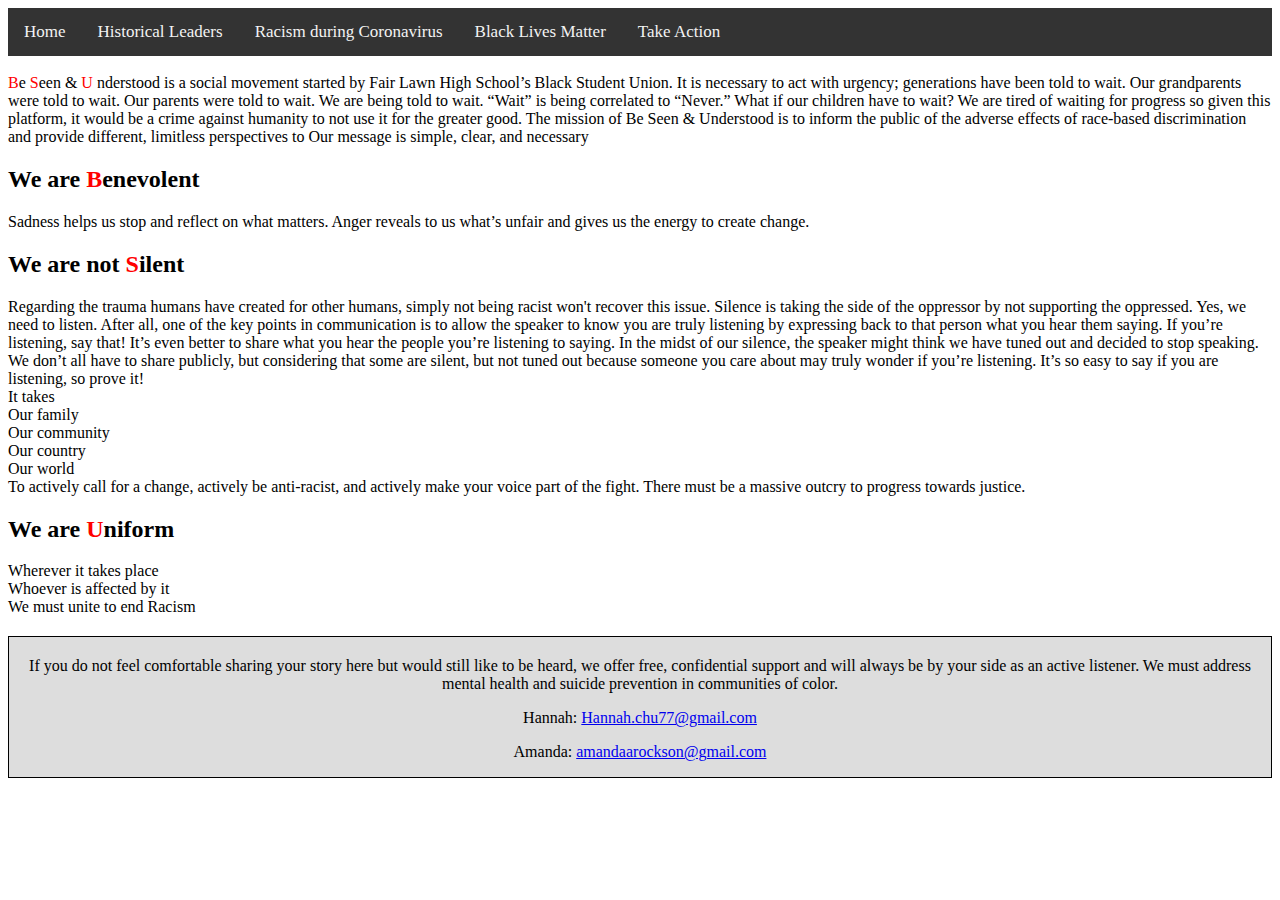
<file: BSU_Website/index/templates/index.html>
<!DOCTYPE html>
<html>
<head>
    <title>BSUWebsite</title>
    <link rel="stylesheet" type="text/css" href="stylesheet.css">
</head>

<body id="home">
    <div class="topnav">
        <a href="index.html">Home</a>
        <a href="leaders.html">Historical Leaders</a>
        <a href="racism.html">Racism during Coronavirus</a>
        <a href="blm.html">Black Lives Matter</a>
        <a href="action.html">Take Action</a>
    </div>

    <p2><br><span style='color: red'>B</span>e <span style='color: red'>S</span>een & <span style='color: red'>U</span>
        nderstood is a social movement started by Fair Lawn High School’s Black Student Union. 
        It is necessary to act with urgency; generations have been told to wait. Our grandparents were told to wait.
        Our parents were told to wait. We are being told to wait. “Wait” is being correlated to “Never.” What if 
        our children have to wait? We are tired of waiting for progress so given this platform, it would be a crime 
        against humanity to not use it for the greater good. The mission of Be Seen & Understood is to inform the 
        public of the adverse effects of race-based discrimination and provide different, limitless perspectives to  
        Our message is simple, clear, and necessary
    </p2>

    <h2>We are <span style='color: red'>B</span>enevolent</h2>
    <p2>Sadness helps us stop and reflect on what matters. Anger reveals to us what’s unfair and gives us 
    the energy to create change.
    </p2>

    <h2>We are not <span style='color: red'>S</span>ilent</h2>
    <p2>Regarding the trauma humans have created for other humans, simply not being racist won't recover this issue. 
        Silence is taking the side of the oppressor by not supporting the oppressed. Yes, we need to listen. After all, 
        one of the key points in communication is to allow the speaker to know you are truly listening by expressing 
        back to that person what you hear them saying. If you’re listening, say that! It’s even better to share what you
         hear the people you’re listening to saying. In the midst of our silence, the speaker might think we have tuned 
         out and decided to stop speaking. We don’t all have to share publicly, but considering that some are silent, 
         but not tuned out because someone you care about may truly wonder if you’re listening. It’s so easy to say if 
         you are listening, so prove it! <br>
        It takes <br>
        Our family <br>
        Our community <br>
        Our country <br>
        Our world <br>
        To actively call for a change, actively be anti-racist, and actively make your voice part of the fight. 
        There must be a massive outcry to progress towards justice.
    </p2>

    <h2>We are <span style='color: red'>U</span>niform</h2>
    <p2>Wherever it takes place <br>
        Whoever is affected by it <br>
        We must unite to end Racism <br>
    </p2>

    <footer class="footer">
        <pdiv>If you do not feel comfortable sharing your story here but would still like to be heard, we offer free, 
            confidential support and will always be by your side as an active listener. We must address mental health 
            and suicide prevention in communities of color. 
        </div>
        <p>Hannah: <a href="mailto:Hannah.chu77@gmail.com">Hannah.chu77@gmail.com</a></p>
        <p>Amanda: <a href="amandaarockson@gmail.com">amandaarockson@gmail.com</a></p>
    </footer>
    
</body>
</file>
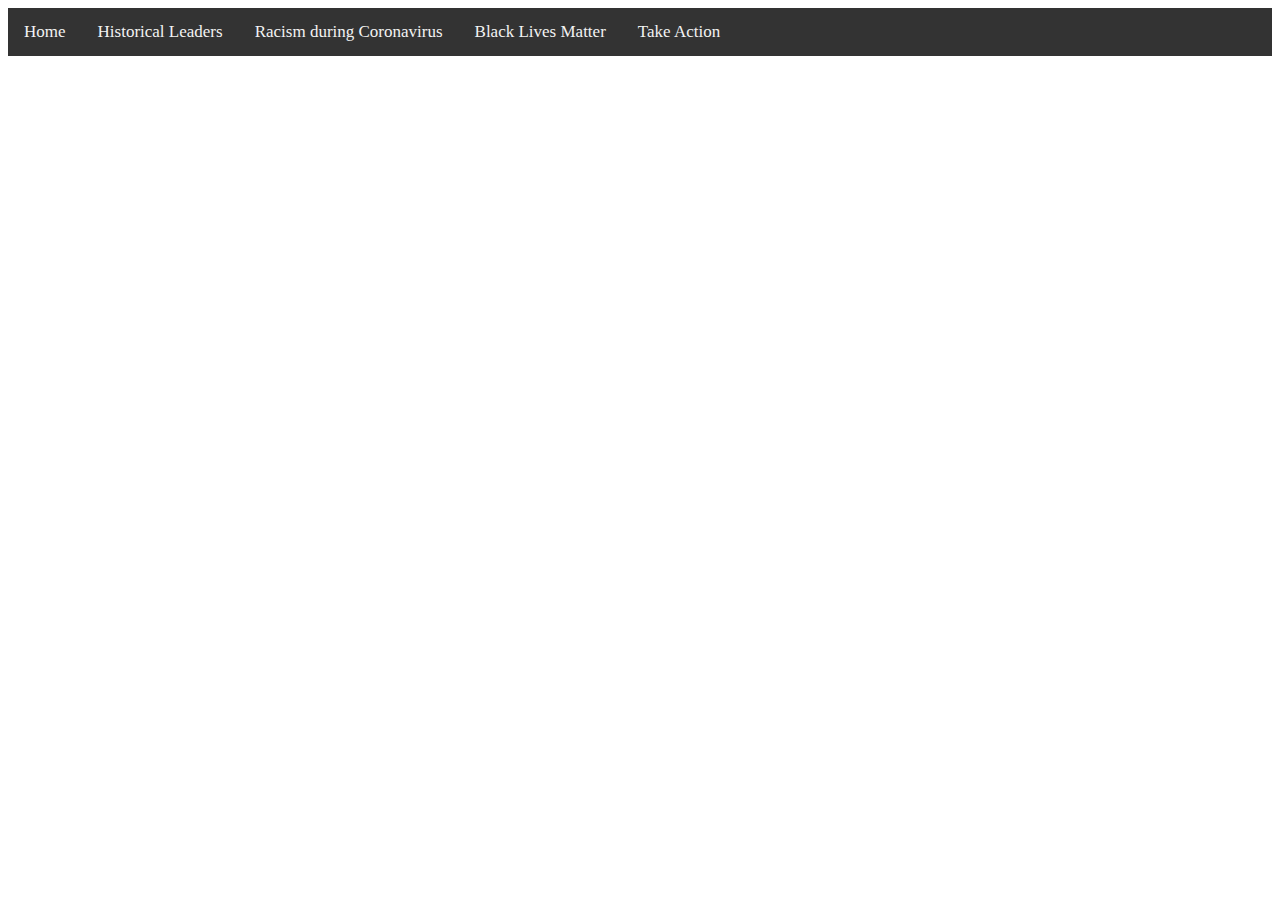
<file: BSU_Website/index/templates/action.html>
<!DOCTYPE html>
<html>
<head>
    <title>BSUWebsite</title>
    <link rel="stylesheet" type="text/css" href="stylesheet.css">
</head>

<body id="action">
    <div class="topnav">
        <a href="index.html">Home</a>
        <a href="leaders.html">Historical Leaders</a>
        <a href="racism.html">Racism during Coronavirus</a>
        <a href="blm.html">Black Lives Matter</a>
        <a href="action.html">Take Action</a>
      </div>
</body>
</file>
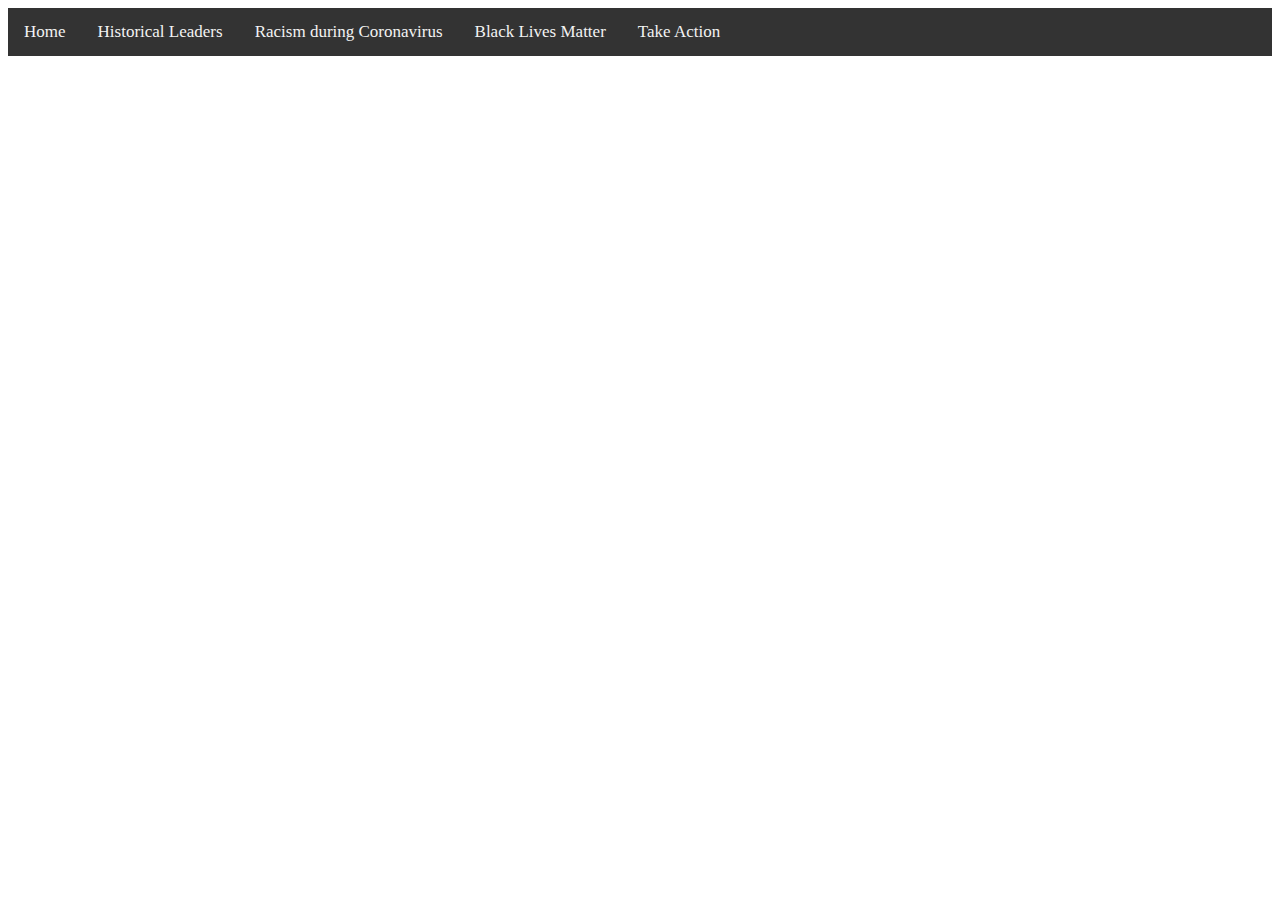
<file: BSU_Website/index/templates/blm.html>
<!DOCTYPE html>
<html>
<head>
    <title>BSUWebsite</title>
    <link rel="stylesheet" type="text/css" href="stylesheet.css">
</head>

<body id="blm">
    <div class="topnav">
        <a href="index.html">Home</a>
        <a href="leaders.html">Historical Leaders</a>
        <a href="racism.html">Racism during Coronavirus</a>
        <a href="blm.html">Black Lives Matter</a>
        <a href="action.html">Take Action</a>
      </div>
</body>
</file>
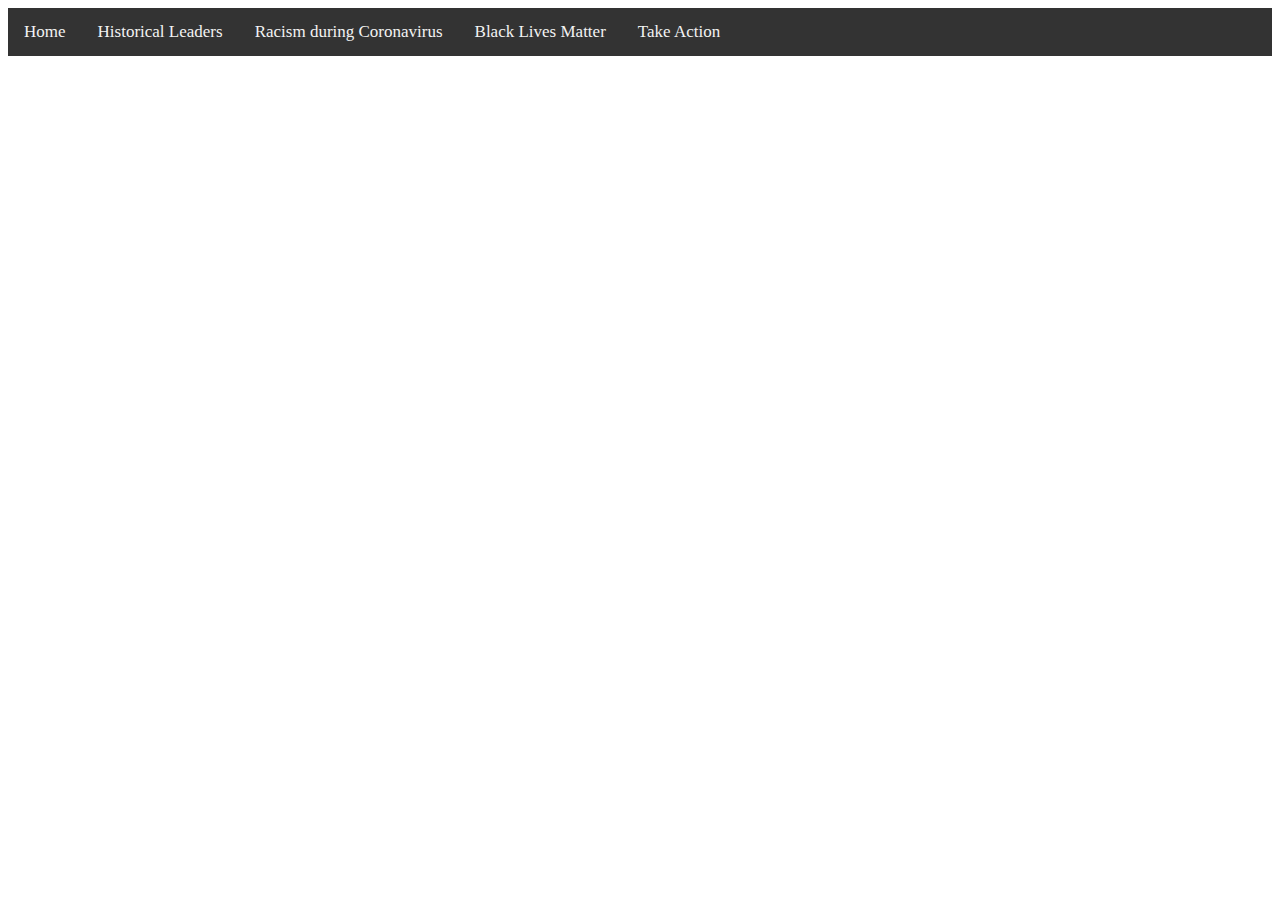
<file: BSU_Website/index/templates/leaders.html>
<!DOCTYPE html>
<html>
<head>
    <title>BSUWebsite</title>
    <link rel="stylesheet" type="text/css" href="stylesheet.css">
</head>

<body id="leaders">
    <div class="topnav">
        <a href="index.html">Home</a>
        <a href="leaders.html">Historical Leaders</a>
        <a href="racism.html">Racism during Coronavirus</a>
        <a href="blm.html">Black Lives Matter</a>
        <a href="action.html">Take Action</a>
      </div>
</body>
</file>
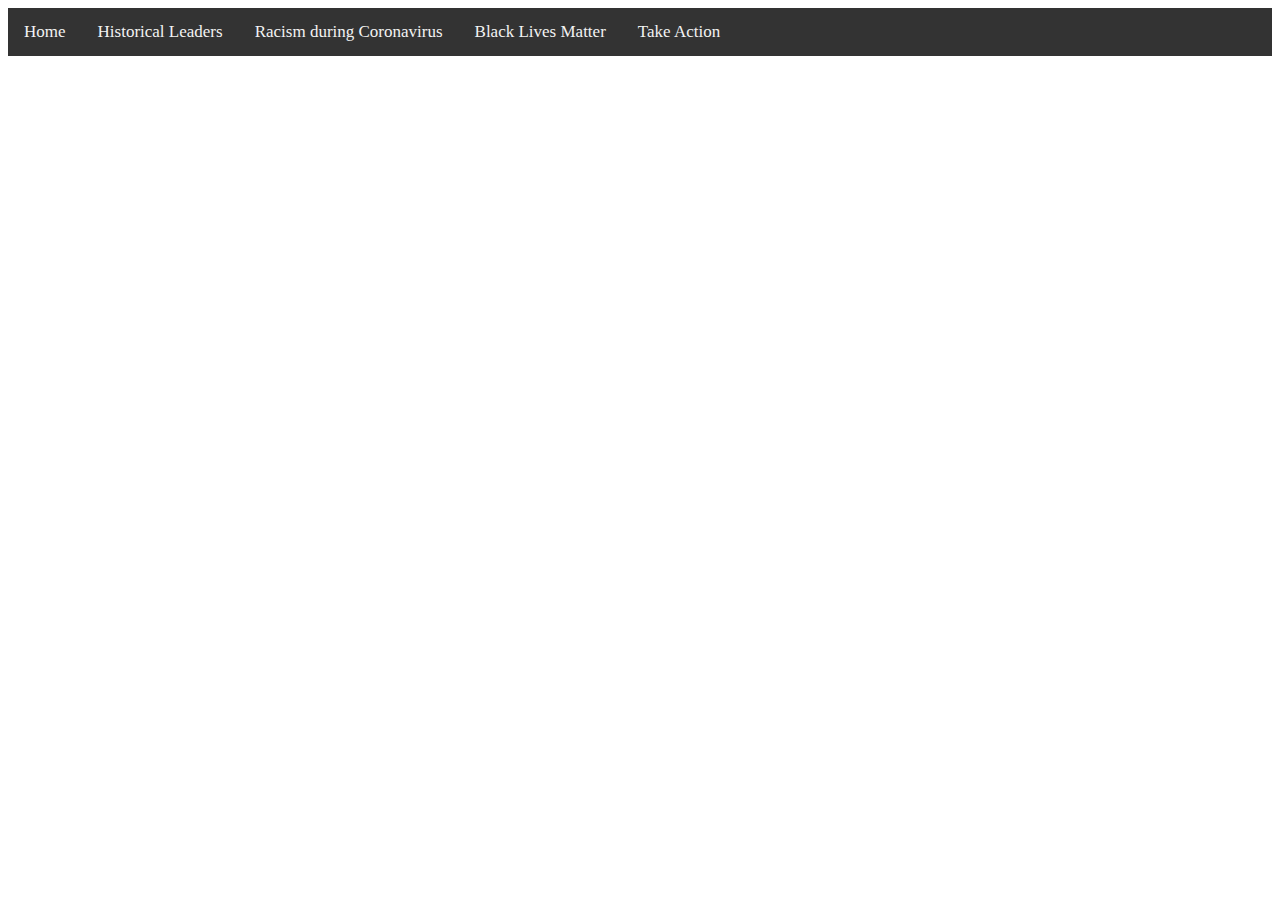
<file: BSU_Website/index/templates/racism.html>
<!DOCTYPE html>
<html>
<head>
    <title>BSUWebsite</title>
    <link rel="stylesheet" type="text/css" href="stylesheet.css">
</head>

<body id="racism">
    <div class="topnav">
        <a href="index.html">Home</a>
        <a href="leaders.html">Historical Leaders</a>
        <a href="racism.html">Racism during Coronavirus</a>
        <a href="blm.html">Black Lives Matter</a>
        <a href="action.html">Take Action</a>
      </div>
</body>
</file>
<file: BSU_Website/index/templates/stylesheet.css>
.topnav {
    background-color: #333;
    overflow: hidden;
  }
  
/* Style the links inside the navigation bar */
.topnav a {
float: left;
color: #f2f2f2;
text-align: center;
padding: 14px 16px;
text-decoration: none;
font-size: 17px;
}

/* Change the color of links on hover */
.topnav a:hover {
background-color: #ddd;
color: black;
}

footer {
    text-align: center;
    background-color: #ddd;
    color: black;
    border: 1px solid black;
    padding-top: 20px;
    display: block;
    margin-top: 20px; /* space between content and footer */
    box-sizing: border-box;
    position: relative;
    width: 100%;
}
/***********************Home Page********************/


/***********************Leaders Page********************/
</file>
